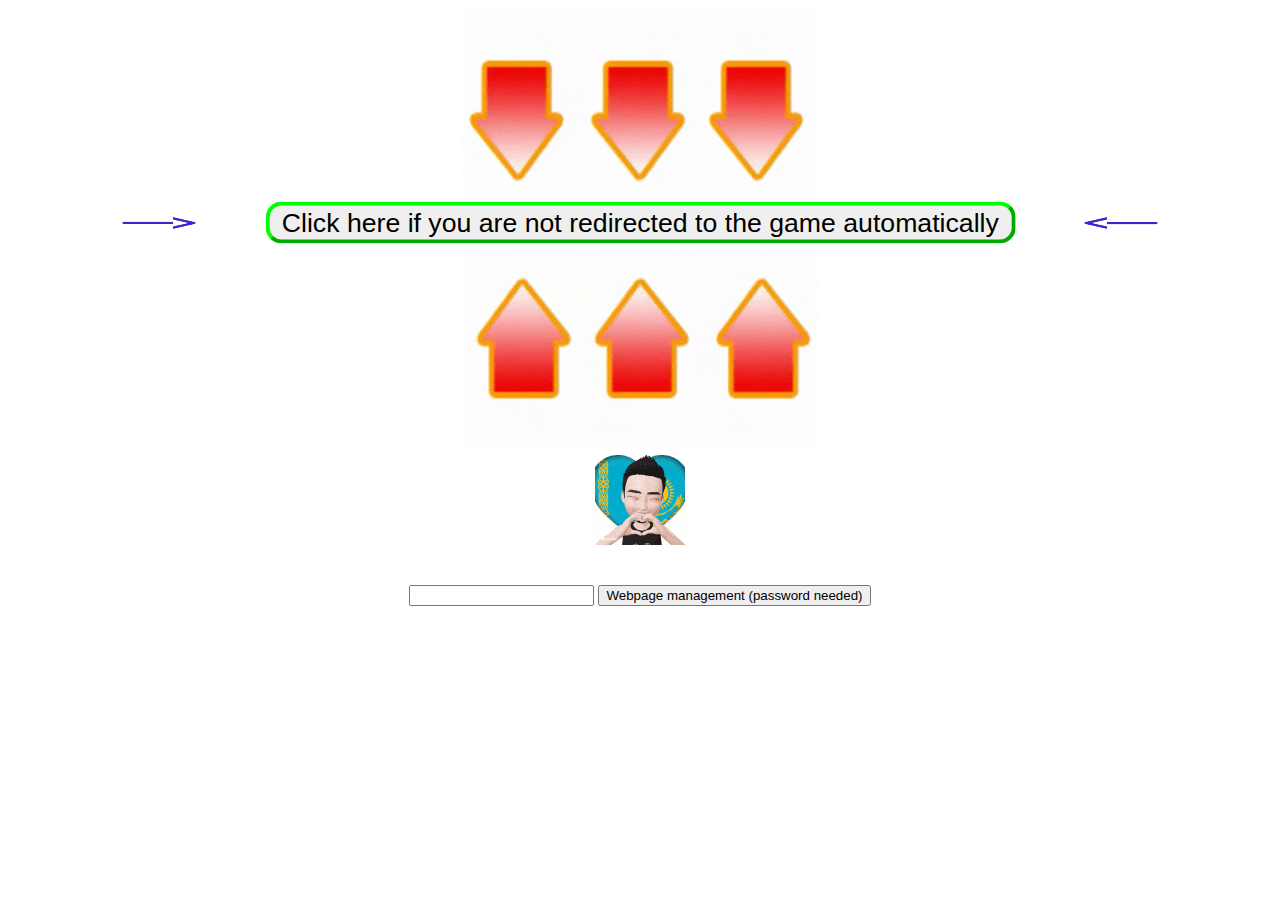
<file: index.html>
<!DOCTYPE html>
<html lang="en">
<head>
    <meta charset="UTF-8">
    <meta http-equiv="X-UA-Compatible" content="IE=edge">
    <meta name="viewport" content="width=device-width, initial-scale=1.0">
    <!-- <meta http-equiv="refresh" content="0; /Pages/index2.html"/> -->
    <title>Document</title>
</head>

<style>
    .HTML_Body {
        display: flex;
        align-items: center;
        justify-content: center;
        animation: color-change 5s infinite;
    }

    .DivAroundRedirectButton {
        display: block;
        text-align: center;
    }

    .RedirectButton {
        /* text-align: center;
        transform: scale( 2.0 );
        margin-top: 1vh;
        border-color: red;
        border-radius: 5rem;
        margin: 1rem; */

        border-color: lime;
        border-radius: 0.5rem;
        transform: scale( 2.0 );
        margin-left: 15rem;
        margin-right: 15rem;
    }

    .InnerButtonDiv {
        display: flex;
        align-items: center;
        justify-content: center;
    }

    @keyframes color-change {
        0% { background-color: red; }
        20% { background-color: yellow }
        40% { background-color: lime; }
        60% { background-color: blue; }
        80% { background-color: purple; }
        100% { background-color: pink; }
        /* 100% { background-color: red; } */
    }
</style>

<script>
    function RedirectToGame() {
        // window.location.href = '/trigometry_run/Pages/index2.html';
        // window.location.href = 'https://seanathan10.github.io/trigometry_run/Pages/index2.html';
        window.location.href = 'https://seanathan10.github.io/trigometry_run/Pages/index2.html';
    }
</script>


<body class="HTML_Body">

    <div class="DivAroundRedirectButton">
        <img src="https://seanathan10.github.io/trigometry_run/Images/arrow-down.gif" alt="">
        <br/>

        <div class="InnerButtonDiv">
            <img src="https://seanathan10.github.io/trigometry_run/Images/arrow-right.gif" alt="" width="100" height="20"/>

            <button class="RedirectButton" onclick="RedirectToGame()">Click here if you are not redirected to the game automatically</button>

            <img src="https://seanathan10.github.io/trigometry_run/Images/arrow-right.gif" alt="" width="100" height="20" style="transform:rotate(180deg);"/>
        </div>
        
        <br/>
        <img src="https://seanathan10.github.io/trigometry_run/Images/arrow-down.gif" alt="" style="transform:rotate(180deg);">

        <br/>

        <img src="https://seanathan10.github.io/trigometry_run/Images/%D1%80%D0%B8%D0%B7%D0%B2%D0%B0%D0%BD-%D0%BA%D0%B0%D0%B7%D0%B0%D1%85%D1%81%D1%82%D0%B0%D0%BD.gif" alt="">

        <br/>
        <br/>
        <br/>

        <input type="text">
        <button>Webpage management (password needed)</button>
    </div>

</body>
</html>
</file>
